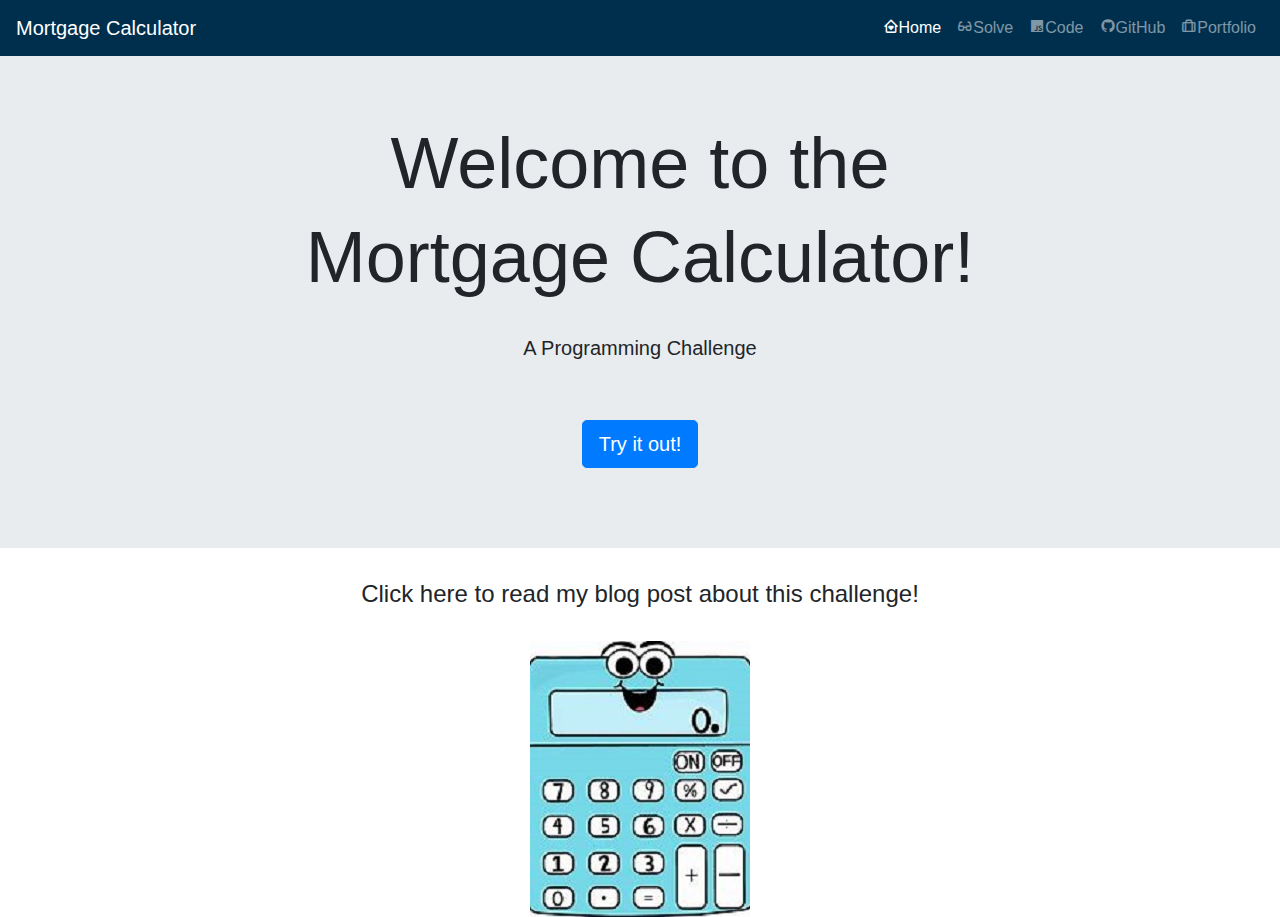
<file: index.html>
<!doctype html>
<html lang="en">
  <head>
    <title>Mortgage Calculator</title>
    <!-- Required meta tags -->
    <meta charset="utf-8">
    <meta name="viewport" content="width=device-width, initial-scale=1, shrink-to-fit=no">

    <!-- Bootstrap CSS -->
    <link rel="stylesheet" href="https://stackpath.bootstrapcdn.com/bootstrap/4.3.1/css/bootstrap.min.css" integrity="sha384-ggOyR0iXCbMQv3Xipma34MD+dH/1fQ784/j6cY/iJTQUOhcWr7x9JvoRxT2MZw1T" crossorigin="anonymous">
    <link rel="stylesheet" href="css/custom.css">
    <link rel='stylesheet' href="https://cdn.jsdelivr.net/npm/boxicons@latest/css/boxicons.min.css">
  </head>
  <body>
    <!-- Navigation Section -->
<nav class="navbar navbar-expand-sm navbar-dark" style="background-color: #002f4e;">
    <a class="navbar-brand" href="#">Mortgage Calculator</a>
    <button class="navbar-toggler d-lg-none" type="button" data-toggle="collapse" data-target="#collapsibleNavId" aria-controls="collapsibleNavId"aria-expanded="false" aria-label="Toggle navigation"></button>
    <div class="collapse navbar-collapse" id="collapsibleNavId">
        <ul class="navbar-nav ml-auto mt-2 mt-lg-0">
          <li class="nav-item active">
            <a class="nav-link" href="index.html"><i class="bx bx-home-heart"></i>Home<span class="sr-only">(current)</span></a>
        </li>
            <li class="nav-item">
                <a class="nav-link" href="solve.html"><i class="bx bx-glasses-alt"></i>Solve</a>
            </li>
            <li class="nav-item">
              <a class="nav-link" href="code.html"><i class="bx bxl-javascript"></i>Code</a>
            </li>
            <li class="nav-item">
              <a class="nav-link" target="_blank" href="https://github.com/michelle6818/Mortgage-Calculator"><i class="bx bxl-github"></i>GitHub</a>
            </li>
            <li class="nav-item">
              <a class="nav-link" target="_blank" href="https://michellelongworth-portfolio.netlify.app/index.html"><i class="bx bx-briefcase-alt"></i>Portfolio</a>
            </li>           
        </ul>    
    </div>
</nav>

  <!-- Jumbotron section-->
  <header>
  <div class="jumbotron jumbotron-fluid">
    <div class="container d-flex flex-column align-items-center aos-init aos-animate"
    data-aos= "zoom-in"data-aos-delay= "100">
      <h1 class="display-3">Welcome to the</h1>
      <h1 class="display-3">Mortgage Calculator!</h1>
      <br>
      <p class="lead">A Programming Challenge</p>
      <hr class="my-2">
       <br>
      <div class="row">
        <div class="col">
          <p class="lead">
        <a class="btn btn-primary btn-lg" href="solve.html" role="button">Try it out!</a>
      </p>
        </div>
        </div>
    </div>
  </div>
</header>

<div class="row text-center">
  <div class="col">      
    <h4 class="Text-center">Click here to read my blog post about this challenge!</h2>
           
            <br>
          </div>
        </div>
  <div class="row text-center">
    <div class="col">
      <a href="https://michellesblog.herokuapp.com/Posts/TheDetails/the-mortgage-calculator" target="_blank"><img src="img/mc.jpg" class="img-thumbnail-sm" alt=""></a>     
</div>

</div>
     
    <!-- Optional JavaScript -->
    <!-- jQuery first, then Popper.js, then Bootstrap JS -->
    <script src="https://code.jquery.com/jquery-3.3.1.slim.min.js" integrity="sha384-q8i/X+965DzO0rT7abK41JStQIAqVgRVzpbzo5smXKp4YfRvH+8abtTE1Pi6jizo" crossorigin="anonymous"></script>
    <script src="https://cdnjs.cloudflare.com/ajax/libs/popper.js/1.14.7/umd/popper.min.js" integrity="sha384-UO2eT0CpHqdSJQ6hJty5KVphtPhzWj9WO1clHTMGa3JDZwrnQq4sF86dIHNDz0W1" crossorigin="anonymous"></script>
    <script src="https://stackpath.bootstrapcdn.com/bootstrap/4.3.1/js/bootstrap.min.js" integrity="sha384-JjSmVgyd0p3pXB1rRibZUAYoIIy6OrQ6VrjIEaFf/nJGzIxFDsf4x0xIM+B07jRM" crossorigin="anonymous"></script>
    <script src="/js/site.js"></script>
  </body>
</html>
</file>
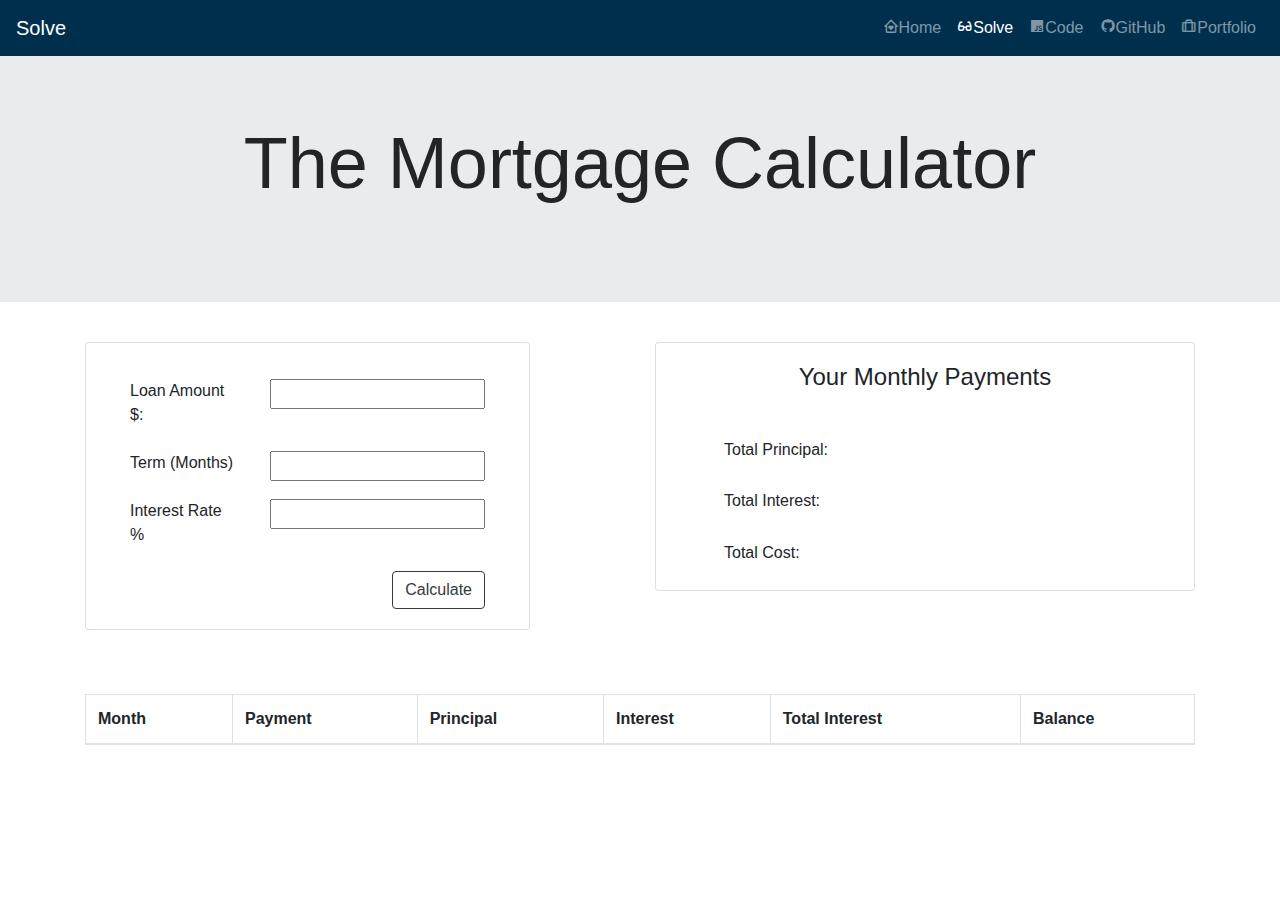
<file: solve.html>
<!doctype html>
<html lang="en">
  <head>
    <title>Mortgage Calculator</title>
    <!-- Required meta tags -->
    <meta charset="utf-8">
    <meta name="viewport" content="width=device-width, initial-scale=1, shrink-to-fit=no">

    <!-- Bootstrap CSS -->
    <link rel="stylesheet" href="https://stackpath.bootstrapcdn.com/bootstrap/4.3.1/css/bootstrap.min.css" integrity="sha384-ggOyR0iXCbMQv3Xipma34MD+dH/1fQ784/j6cY/iJTQUOhcWr7x9JvoRxT2MZw1T" crossorigin="anonymous">
    <link rel="stylesheet" href="css/custom.css">
    <link rel='stylesheet' href="https://cdn.jsdelivr.net/npm/boxicons@latest/css/boxicons.min.css">


  </head>
  <body>
    <!-- Navigation Section -->
<nav class="navbar navbar-expand-sm navbar-dark" style="background-color: #002f4e;">
    <a class="navbar-brand" href="#">Solve</a>
    <button class="navbar-toggler d-lg-none" type="button" data-toggle="collapse" data-target="#collapsibleNavId" aria-controls="collapsibleNavId"
        aria-expanded="false" aria-label="Toggle navigation"></button>
    <div class="collapse navbar-collapse" id="collapsibleNavId">
        <ul class="navbar-nav ml-auto mt-2 mt-lg-0">
          <li class="nav-item">
            <a class="nav-link" href="index.html"><i class="bx bx-home-heart"></i>Home</a>
        </li>
            <li class="nav-item active">
                <a class="nav-link" href="solve.html"><i class="bx bx-glasses-alt"></i>Solve<span class="sr-only">(current)</span></a>
            </li>
            <li class="nav-item">
              <a class="nav-link" href="code.html"><i class="bx bxl-javascript"></i>Code</a>
          </li>
          <li class="nav-item">
            <a class="nav-link" target="_blank" href="https://github.com/michelle6818/Mortgage-Calculator"><i class="bx bxl-github"></i>GitHub</a>
          </li>
          <li class="nav-item">
            <a class="nav-link" target="_blank" href="https://michellelongworth-portfolio.netlify.app/index.html"><i class="bx bx-briefcase-alt"></i>Portfolio</a>
          </li>
        </ul>
    </div>
</nav>

  <!-- Jumbotron section-->
  <header>
  <div class="jumbotron jumbotron-fluid">
    <div class="container d-flex flex-column align-items-center aos-init aos-animate"
    data-aos= "zoom-in"data-aos-delay= "100">
      <h1 class="display-3">The Mortgage Calculator</h1>
      <br>
      <div class="row mb-0">
        <div class="col">
    </div>
  </div>
  </div>
</header>

<!-- This is where I lay out the UI for the exercise -->
<div class="container">
  <div class="row" div id="top">
    <div class="col-5  mt-2">
      <div class="card">
        <div class="card-body">
      <div class="row mt-3">
        <div class="col ml-4">
          <label for="loanAmount">Loan Amount $:</label>
        </div> 
        <div class="col mr-4">
          <input id="loanAmount" type="number">
        </div>
      </div>
      <div class="row mt-3">
        <div class="col ml-4">
          <label for="loanTerm">Term (Months)</label> 
          </div>
          <div class="col mr-4">
          <input id="loanTerm" type="number"> 
          </div>
      </div>
          <div class="row mt-3">
            <div class="col ml-4">
          <label for="loanRate">Interest Rate %</label> 
          </div>
          <div class="col mr-4">
          <input id="loanRate" type="number"> 
         </div>
          </div>
         
      <div class="row mr-4 mt-3 justify-content-end">
          <button id="btnCalc" class="btn btn-outline-dark">Calculate</button>
          <!-- <button id="btnClear" class="btn btn-outline-primary">Clear</button> -->
    </div> 
   </div> 
    </div>
  </div>
 
  
  <div class="col-6 justify-content-end mt-2 offset-1" id="rightside">
    <div class="card">
      <div class="card-body">
    <div class="row">
      <div class="col">
        <div class="row justify-content-center">
          <h4>Your Monthly Payments</h4>
        </div>
        <div class="row justify-content-center pt-2 pb">
         <h5 id="payment" type="number"></h5>
         </div>
    </div>
  </div>
  <br>
  <div class="row">
    <div class="col">
      <div class="row">
        <div class="col ml-5">
        <h6>Total Principal:</h6>
        </div>
        <div class="col">
          <div class="row">
         <h6 id="totalPrincipal" type="number"></h6> 
          </div>
        </div>
      </div>
      <br>
      <div class="row">
        <div class="col ml-5">
         <h6>Total Interest:</h6>
         </div>
         <div class="col">
           <div class="row">
         <h6 id="totalInterest" type="number"></h6>
           </div>
         </div>
      </div>
      <br>
      <div class="row">
        <div class="col ml-5">
         <h6>Total Cost:</h6>
        </div>
        <div class="col">
           <div class="row">
         <p id="totalCost" type="number"></p>
     </div>
  </div>
</div>

</div>
  </div>
    </div>
  </div>
  </div>
  </div>
<!-- table -->
<div class="row mt-5">
  <div class="col">
  <table id="scheduleTable" class="table table-responsive-lg table-striped table-bordered mb-0 mt-3" tr style="background-color: lightblue strip">
    <thead id="tableheader">
      <tr>
         <th scope="col"><strong>Month</strong></th>
         <th scope="col"><strong>Payment</strong></th>
         <th scope="col"><strong>Principal</strong></th>
         <th scope="col"><strong>Interest</strong></th>
         <th scope="col"><strong>Total Interest</strong></th>
         <th scope="col"><strong>Balance</strong></th>
        </tr>
    </thead>            
       <tbody id="scheduleBody">        
       </tbody>
      </table>
      </div>
    </div>
</div>



    <!-- jQuery first, then Popper.js, then Bootstrap JS -->
    <script src="https://code.jquery.com/jquery-3.3.1.slim.min.js" integrity="sha384-q8i/X+965DzO0rT7abK41JStQIAqVgRVzpbzo5smXKp4YfRvH+8abtTE1Pi6jizo" crossorigin="anonymous"></script>
    <script src="https://cdnjs.cloudflare.com/ajax/libs/popper.js/1.14.7/umd/popper.min.js" integrity="sha384-UO2eT0CpHqdSJQ6hJty5KVphtPhzWj9WO1clHTMGa3JDZwrnQq4sF86dIHNDz0W1" crossorigin="anonymous"></script>
    <script src="https://stackpath.bootstrapcdn.com/bootstrap/4.3.1/js/bootstrap.min.js" integrity="sha384-JjSmVgyd0p3pXB1rRibZUAYoIIy6OrQ6VrjIEaFf/nJGzIxFDsf4x0xIM+B07jRM" crossorigin="anonymous"></script>
    <script src="js/site.js"></script>

    

  </body>
</html>
</file>
<file: css/custom.css>
.table, .td, .th {
        border: 1px solid black;
        border-collapse: collapse;
}
.td, .th {
        padding: 5px;
}
.th {
    text-align: right;
}
</file>
